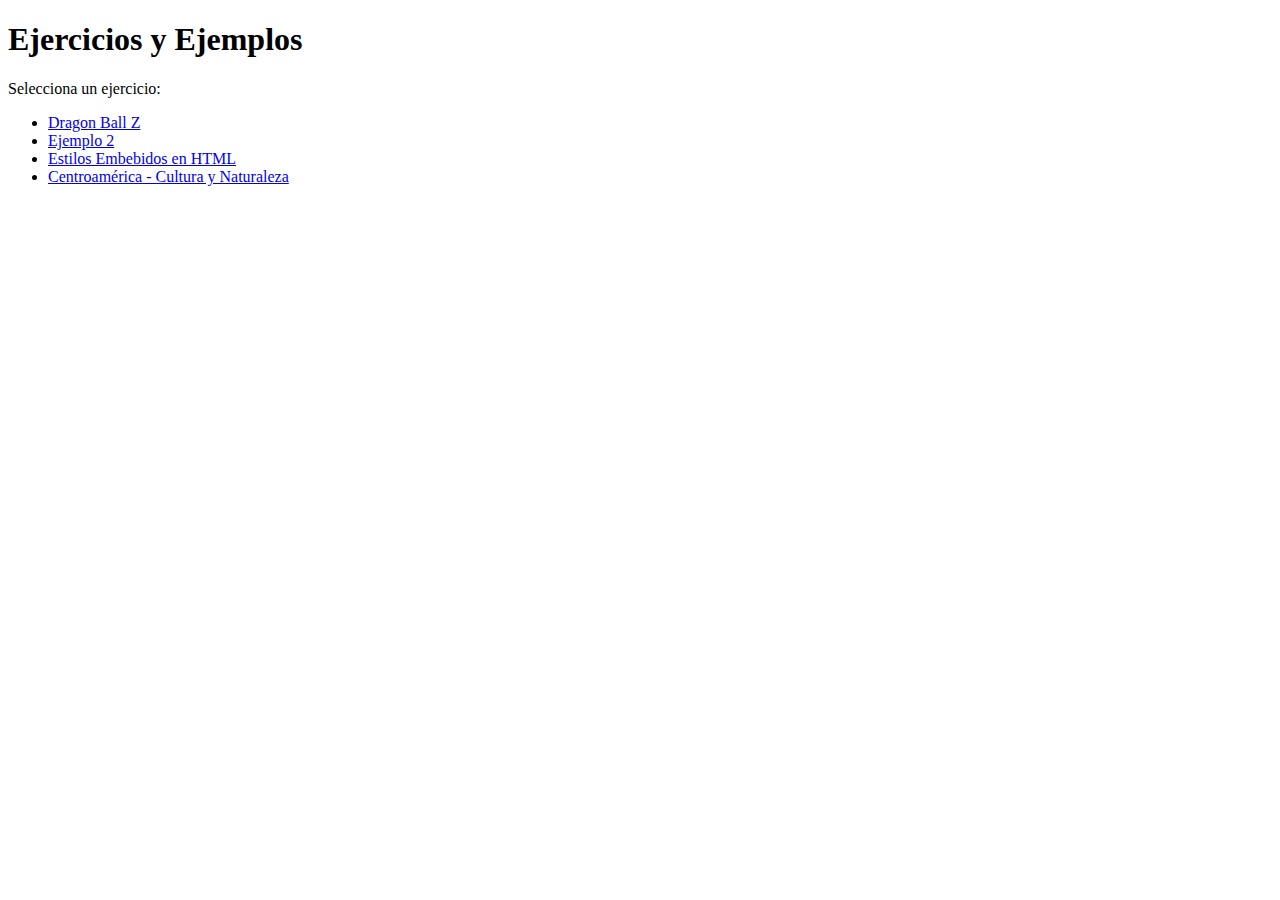
<file: index.html>
<!DOCTYPE html>
<html lang="en">
<head>
    <meta charset="UTF-8">
    <meta name="viewport" content="width=device-width, initial-scale=1.0">
    <title>Página Links</title>
</head>
<body>
    <div class="inicio-container">
        <h1>Ejercicios y Ejemplos</h1>
        <p>Selecciona un ejercicio:</p>
        <ul>
            <li><a href="Página.html">Dragon Ball Z </a></li>
            <li><a href="ejemplo2.html">Ejemplo 2</a></li>
            <li><a href="estilos_embebidos.html">Estilos Embebidos en HTML</a></li>
            <li><a href="paises.html">Centroamérica - Cultura y Naturaleza</a></li>
        </ul>
    </div>
</body>
</html>
</file>
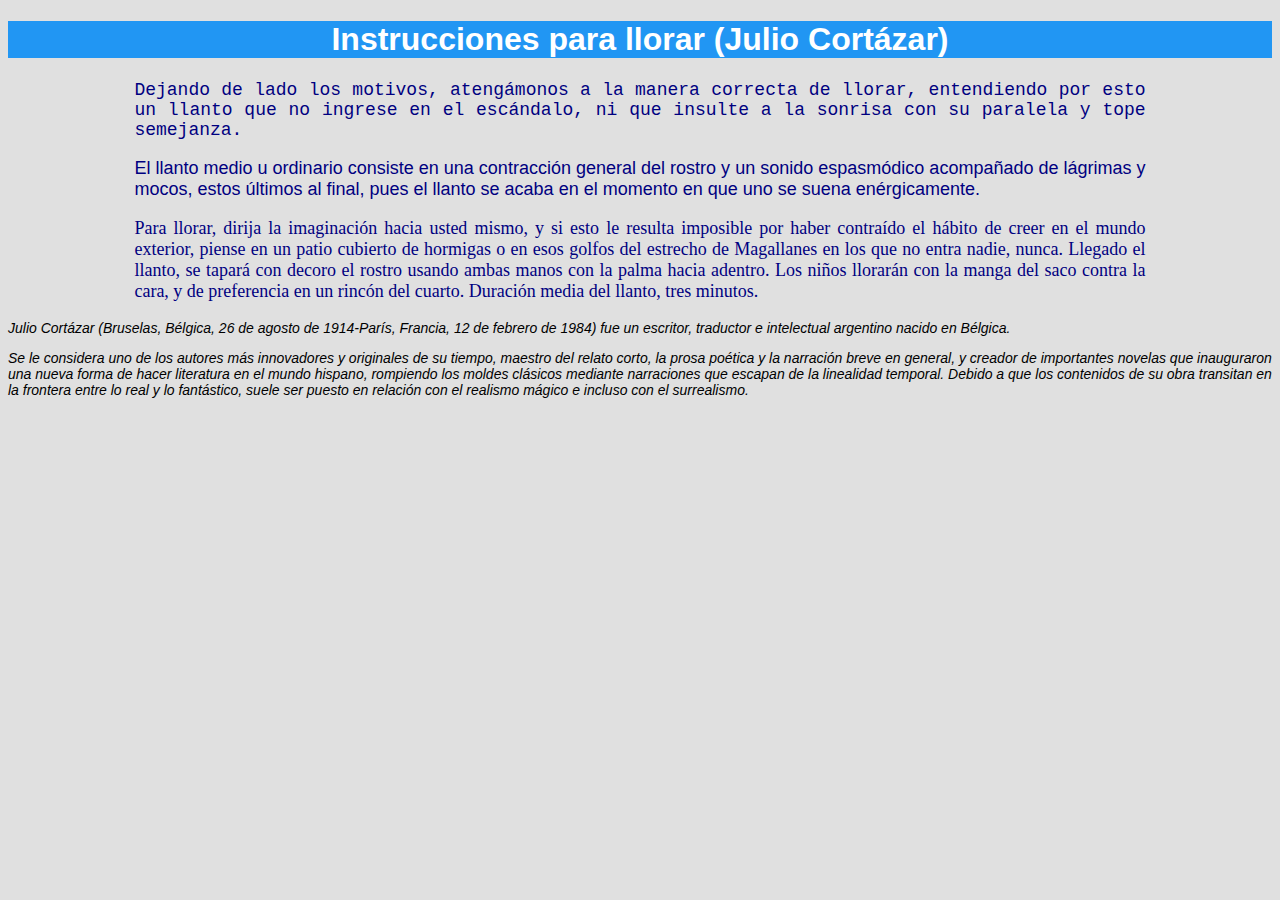
<file: ejemplo2.html>
<!DOCTYPE html>
<html lang="en">
<head>
    <meta charset="UTF-8">
    <meta name="viewport" content="width=device-width, initial-scale=1.0">
    <title>Usando la etiqueta style</title>
    <style>
        body{background-color: #E0E0E0;
        font-family: sans-serif;}
        h1{background-color: #2196f3;
        color: white;
        text-align: center;}
        div.contenido{margin: 0 auto;
            width: 80%;}
        p.cuento{font-size: 18px;color : navy;
        text-align: justify;}
        .parrafo1{font-family: 'Courier New', Courier, monospace;}
        .parrafo2{font-family: Verdana, Geneva,sans-serif;}
        .parrafo3{font-family: Georgia, 'Times New Roman', Times, serif;}
        div.autor{font-style : italic;}
        p.julio{font-size: 14px;}
    </style>
</head>
<body>
    <h1>Instrucciones para llorar (Julio Cortázar)</h1>
<div class="contenido">
    <p class="cuento parrafo1">Dejando de lado los motivos, atengámonos a la
manera correcta de llorar, entendiendo por esto un llanto que no ingrese en
el escándalo, ni que insulte a la sonrisa con su paralela y tope semejanza.
</p>

    <p class="cuento parrafo2">El llanto medio u ordinario consiste en una
contracción general del rostro y un sonido espasmódico acompañado de
lágrimas y mocos, estos últimos al final, pues el llanto se acaba en el
momento en que uno se suena enérgicamente.</p>

    <p class="cuento parrafo3">Para llorar, dirija la imaginación hacia usted
mismo, y si esto le resulta imposible por haber contraído el hábito de
creer en el mundo exterior, piense en un patio cubierto de hormigas o en
esos golfos del estrecho de Magallanes en los que no entra nadie, nunca.
Llegado el llanto, se tapará con decoro el rostro usando ambas manos con la
palma hacia adentro. Los niños llorarán con la manga del saco contra la
cara, y de preferencia en un rincón del cuarto. Duración media del llanto,
tres minutos.
</p>
</div>
<div class="autor">
    <p class="julio">
        Julio Cortázar (Bruselas, Bélgica, 26 de agosto de 1914-París, Francia,
        12 de febrero de 1984) fue un escritor, traductor e intelectual
        argentino nacido en Bélgica.
    </p>
    <p class="julio">
        Se le considera uno de los autores más innovadores y originales de su
        tiempo, maestro del relato corto, la prosa poética y la narración breve
        en general, y creador de importantes novelas que inauguraron una nueva
        forma de hacer literatura en el mundo hispano, rompiendo los moldes
        clásicos mediante narraciones que escapan de la linealidad temporal.
        Debido a que los contenidos de su obra transitan en la frontera entre
        lo real y lo fantástico, suele ser puesto en relación con el realismo
        mágico e incluso con el surrealismo.
    </p>
</div>
</body>
</html>
</file>
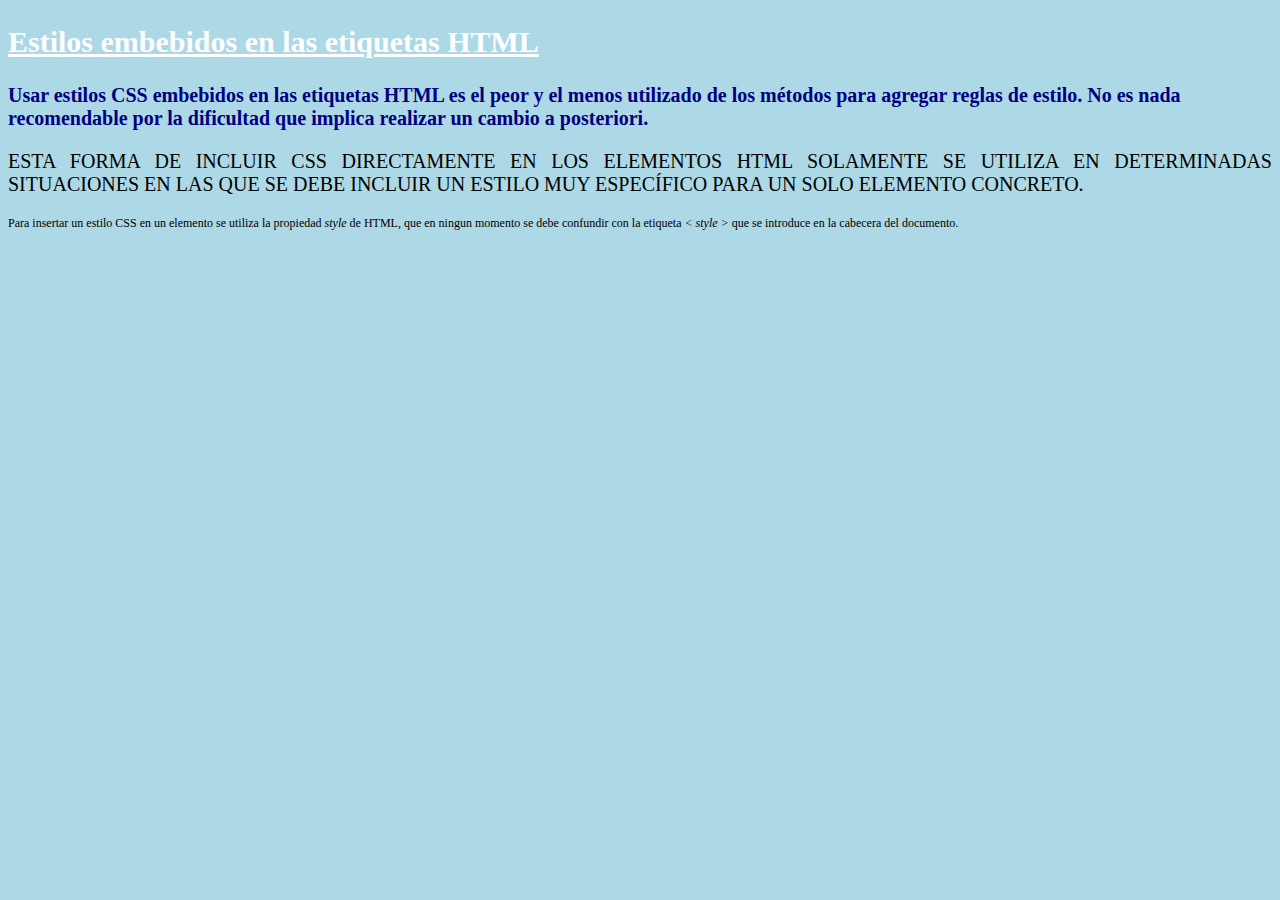
<file: estilos_embebidos.html>
<!DOCTYPE html>
<html lang="en">
<head>
    <meta charset="UTF-8">
    <meta name="viewport" content="width=device-width, initial-scale=1.0">
    <title>Estilos Embebidos</title>
    <link rel="stylesheet" href="CSS/styles1.css">
</head>
<body>
    
    <div>
  <h2>Estilos embebidos en las etiquetas HTML</h2>
   <p>Usar estilos CSS embebidos en las
etiquetas HTML es el peor y el menos utilizado de los métodos
para agregar reglas de estilo. No es nada recomendable por la
dificultad que implica realizar un cambio a posteriori.</p>

    <p>Esta forma de incluir CSS
directamente en los elementos HTML solamente se utiliza en
determinadas situaciones en las que se debe incluir un estilo
muy específico para un solo elemento concreto.</p>

    <p>Para insertar un estilo CSS en un elemento se utiliza la
propiedad <span class ="S">style</span> de
HTML, que en ningun momento se debe confundir con la etiqueta
<span class ="S"> &lt; style &gt;</span> que se
introduce en la cabecera del documento.</p>
</div>
</body>
</html>
</file>
<file: CSS/styles1.css>
div{font-size: 20px;}

body{background-color: lightblue;}

h2{text-decoration:underline;
    color: white;
}
p:first-of-type{color:navy;font-weight: bold ;}
p:nth-of-type(2){text-transform: uppercase;text-align: justify;}
p:last-of-type{font-size: 12px;}
.S{font-style: italic ;}
</file>
